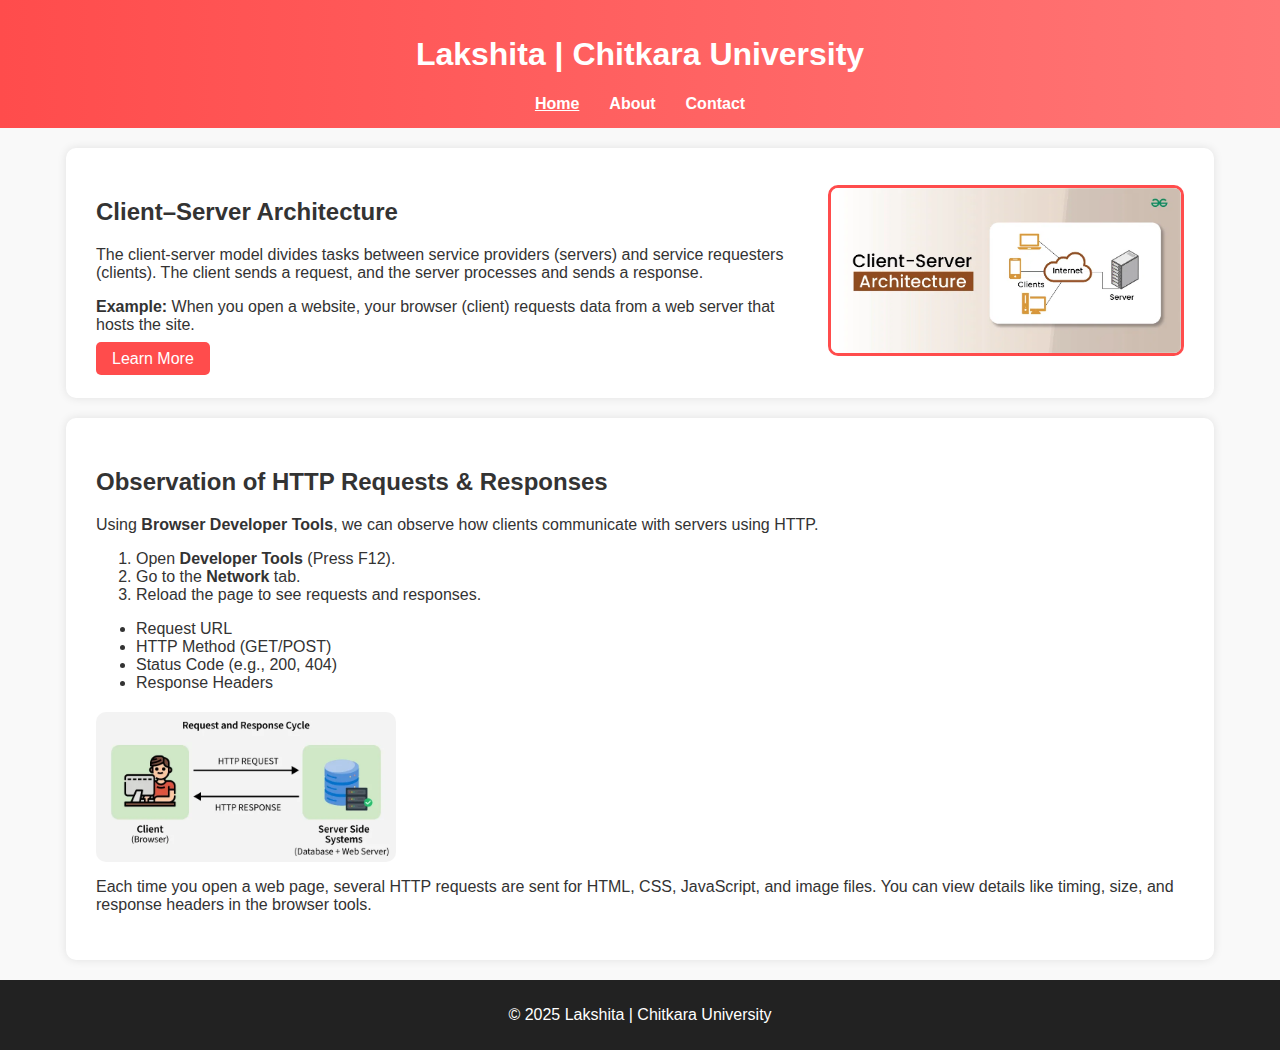
<file: practice/index.html>
<!DOCTYPE html>
<html lang="en">
<head>
  <meta charset="UTF-8">
  <meta name="description" content="Lakshita's Blog - Client Server Architecture">
  <meta name="viewport" content="width=device-width, initial-scale=1.0">
  <title>Lakshita | Home</title>
  <link rel="icon" href="https://upload.wikimedia.org/wikipedia/en/e/e2/Chitkara_University_Logo.png">
  <link rel="stylesheet" href="style.css">
</head>
<body>
<header class="site-header">
  <h1>Lakshita | Chitkara University</h1>
  <nav>
    <ul class="nav">
      <li><a href="index.html" class="active">Home</a></li>
      <li><a href="about.html">About</a></li>
      <li><a href="contact.html">Contact</a></li>
    </ul>
  </nav>
</header>

<main>
  <section class="hero">
    <div class="hero-text">
      <h2>Client–Server Architecture</h2>
      <p>The client-server model divides tasks between service providers (servers) and service requesters (clients). The client sends a request, and the server processes and sends a response.</p>
      <p><strong>Example:</strong> When you open a website, your browser (client) requests data from a web server that hosts the site.</p>
      <a href="https://developer.mozilla.org/en-US/docs/Web/HTTP" target="_blank" class="btn">Learn More</a>
    </div>
    <div class="hero-img">
      <img src="client server.webp" alt="Client Server Model" class="img-box">
    </div>
  </section>

  <section class="http">
    <h2>Observation of HTTP Requests & Responses</h2>
    <p>Using <strong>Browser Developer Tools</strong>, we can observe how clients communicate with servers using HTTP.</p>
    <ol>
      <li>Open <b>Developer Tools</b> (Press F12).</li>
      <li>Go to the <b>Network</b> tab.</li>
      <li>Reload the page to see requests and responses.</li>
    </ol>

    <ul>
      <li>Request URL</li>
      <li>HTTP Method (GET/POST)</li>
      <li>Status Code (e.g., 200, 404)</li>
      <li>Response Headers</li>
    </ul>

    <div class="http-flex">
      <img src="Request-and-Response-Cycle.webp" alt="HTTP Request Response Diagram">
      <div class="http-text">
        <p>Each time you open a web page, several HTTP requests are sent for HTML, CSS, JavaScript, and image files. You can view details like timing, size, and response headers in the browser tools.</p>
      </div>
    </div>
  </section>
</main>

<footer>
  <p>&copy; 2025 Lakshita | Chitkara University</p>
</footer>
</body>
</html>
</file>
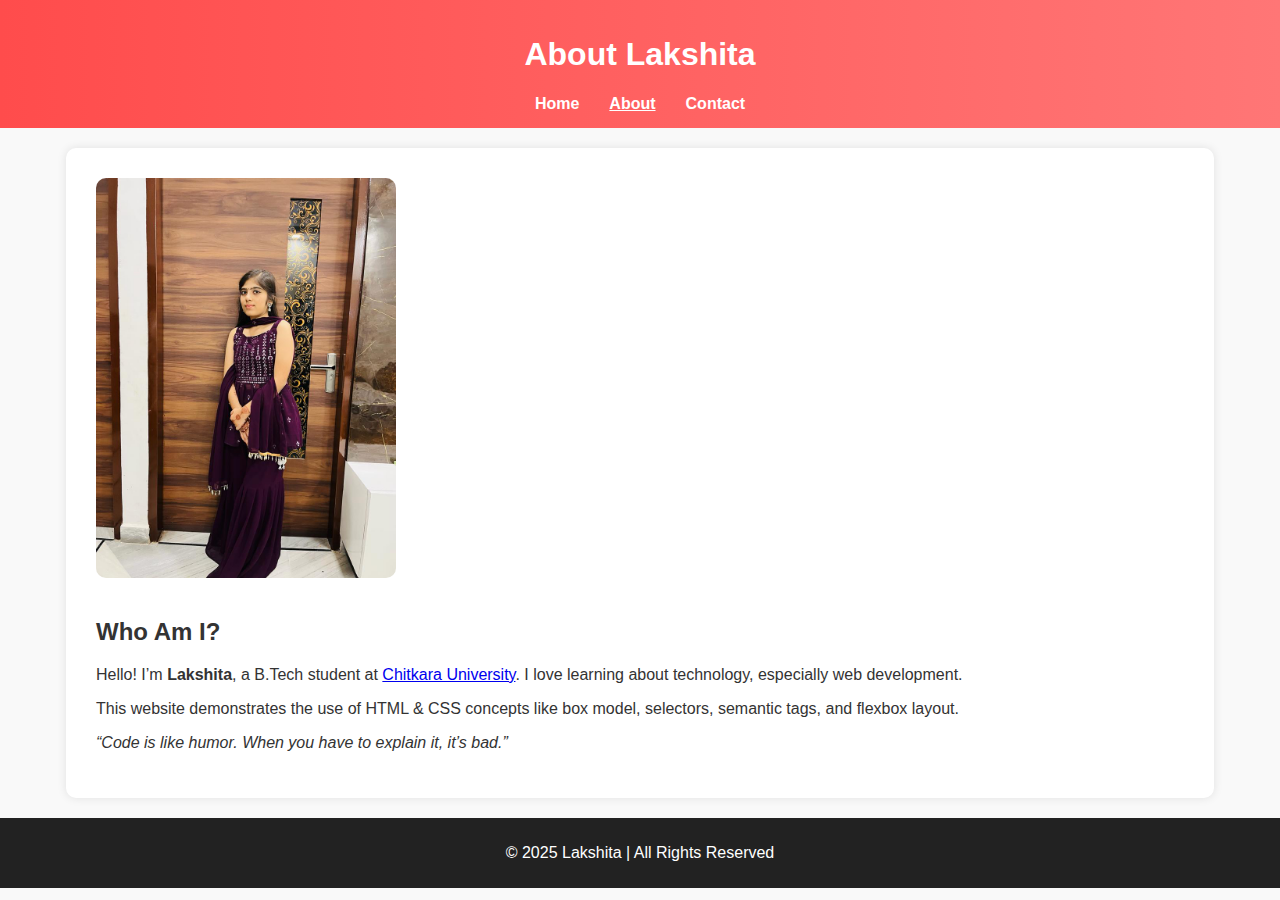
<file: practice/about.html>
<!DOCTYPE html>
<html lang="en">
<head>
  <meta charset="UTF-8">
  <meta name="description" content="About Lakshita - B.Tech CSE Student at Chitkara University">
  <meta name="viewport" content="width=device-width, initial-scale=1.0">
  <title>About | Lakshita</title>
  <link rel="stylesheet" href="style.css">
</head>
<body>
<header class="site-header">
  <h1>About Lakshita</h1>
  <nav>
    <ul class="nav">
      <li><a href="index.html">Home</a></li>
      <li><a href="about.html" class="active">About</a></li>
      <li><a href="contact.html">Contact</a></li>
    </ul>
  </nav>
</header>

<main>
  <section class="about-section">
    <img src="MY PHOTO.jpg" alt="Student Image">
    <div>
      <h2>Who Am I?</h2>
      <p>Hello! I’m <strong>Lakshita</strong>, a B.Tech student at <a href="https://www.chitkara.edu.in/" target="_blank">Chitkara University</a>. I love learning about technology, especially web development.</p>
      <p>This website demonstrates the use of HTML & CSS concepts like box model, selectors, semantic tags, and flexbox layout.</p>
      <p><em>“Code is like humor. When you have to explain it, it’s bad.”</em></p>
    </div>
  </section>
</main>

<footer>
  <p>&copy; 2025 Lakshita | All Rights Reserved</p>
</footer>
</body>
</html>
</file>
<file: practice/style.css>
/* Basic Layout */
body {
  font-family: Arial, sans-serif;
  margin: 0;
  background-color: #f9f9f9;
  color: #333;
}

/* Header */
.site-header {
  background: linear-gradient(to right, #ff4c4c, #ff7676);
  color: white;
  text-align: center;
  padding: 15px 10px;
}

.nav {
  list-style: none;
  display: flex;
  justify-content: center;
  flex-wrap: wrap;
  padding: 0;
  margin: 10px 0 0;
}

.nav li {
  margin: 0 15px;
}

.nav a {
  color: white;
  text-decoration: none;
  font-weight: bold;
}

.nav a:hover,
.nav a.active {
  text-decoration: underline;
}

/* Section Styles */
section {
  background-color: white;
  padding: 30px;
  margin: 20px auto;
  border-radius: 10px;
  width: 85%;
  box-shadow: 0 0 10px rgba(0, 0, 0, 0.1);
}

/* Hero Layout */
.hero {
  display: flex;
  align-items: center;
  justify-content: space-between;
  flex-wrap: wrap;
}

.hero-text {
  flex: 1;
  padding-right: 20px;
}
.hero-img img:hover {
    transform: scale(1.2);
}
.hero-img img {
  width: 350px;
  border-radius: 10px;
  border: 3px solid #ff4c4c;
}
.img-box {
    width: 300px;         
    overflow: hidden;
}

.btn {
  background-color: #ff4c4c;
  color: white;
  padding: 8px 16px;
  border-radius: 5px;
  text-decoration: none;
}

.btn:hover {
  background-color: #e84141;
}

/* HTTP Section */
.http-flex {
  display: flex;
  align-items: center;
  flex-wrap: wrap;
  margin-top: 20px;
}

.http-flex img {
  width: 300px;
  border-radius: 10px;
  margin-right: 20px;
}
.http-flex img:hover {
    transform: scale(1.2);
}
/* About Section */
.about-section {
  display: flex;
  align-items: center;
  gap: 20px;
  flex-wrap: wrap;
}

.about-section img {
  width: 300px;
  border-radius: 10px;
}
.about-section img:hover {
    transform: scale(1.2);
}
/* Contact Section */
.contact-section {
  display: flex;
  align-items: flex-start;
  justify-content: space-between;
  flex-wrap: wrap;
}

.contact-text {
  flex: 1;
  min-width: 300px;
}

.contact-img img {
  width: 350px;
  border-radius: 10px;
}

/* Form */
form {
  background-color: #fff7f7;
  padding: 20px;
  border-radius: 10px;
  border: 2px solid #ff4c4c;
}

/* Footer */
footer {
  background-color: #222;
  color: white;
  text-align: center;
  padding: 10px;
}

/* Responsive */
@media (max-width: 768px) {
  .hero, .about-section, .contact-section {
    flex-direction: column;
    text-align: center;
  }

  .hero-img img, .about-section img, .contact-img img {
    width: 80%;
    margin-top: 20px;
  }
}
</file>
